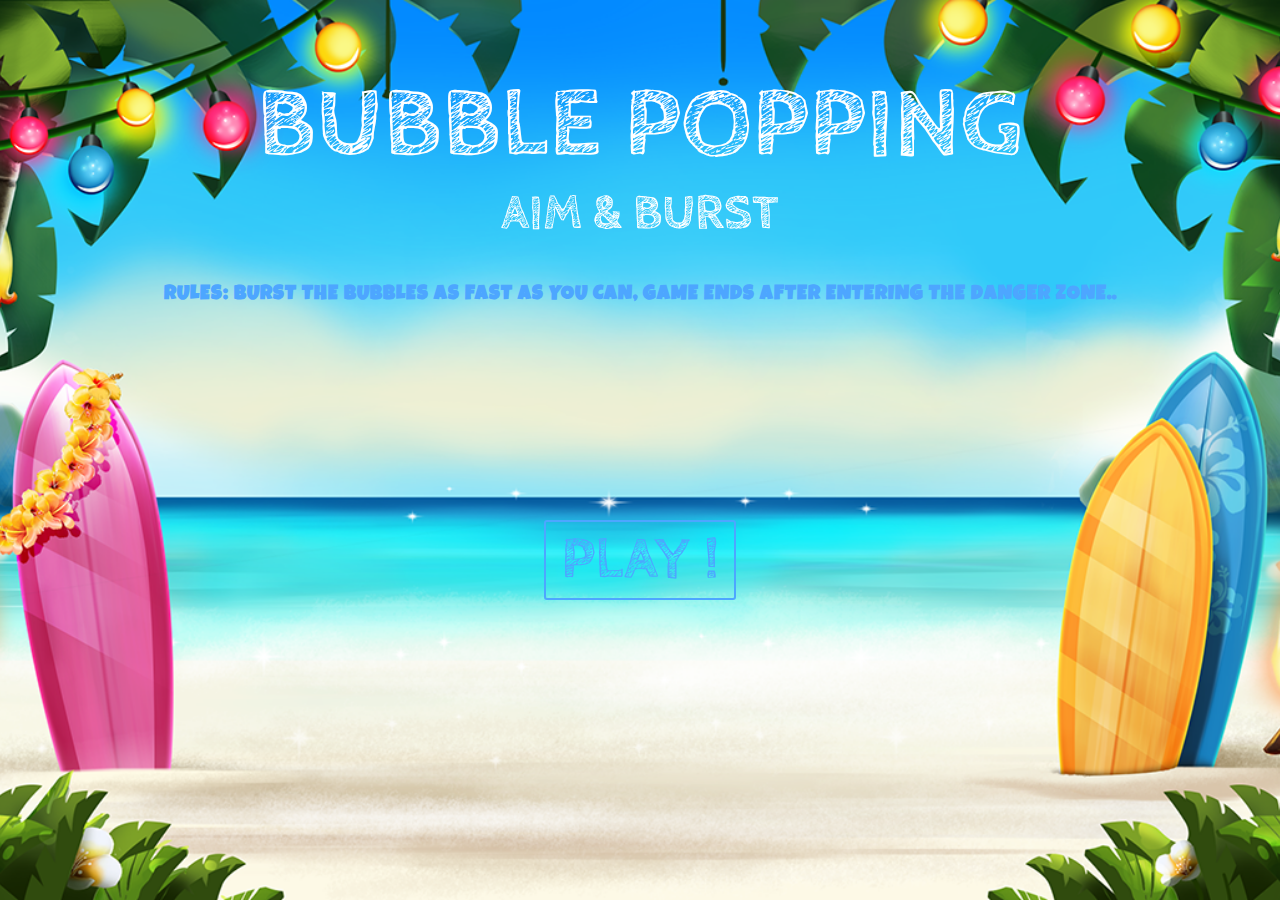
<file: index.html>
<!DOCTYPE html>
<html lang="en" dir="ltr">
  <head>
    <meta charset="utf-8">
    <meta content='width=device-width, initial-scale=1.0' name='viewport' />
    <link href="https://fonts.googleapis.com/css2?family=Cabin+Sketch:wght@700&display=swap" rel="stylesheet">
    <link href="https://fonts.googleapis.com/css2?family=Luckiest+Guy&display=swap" rel="stylesheet">
    <link rel="stylesheet" href="style.css">
    <title>BUBBLE BURST</title>
  </head>
  <body>
    <h1>BUBBLE POPPING</h1>
    <h2>AIM & BURST</h2>
    <p>
      RULES:
      BURST THE BUBBLES AS FAST AS YOU CAN,
      GAME ENDS AFTER ENTERING THE DANGER ZONE..

    </p>
    <div class="btn"><a href="game/game.html">PLAY !</a></div>
  </body>
</html>
</file>
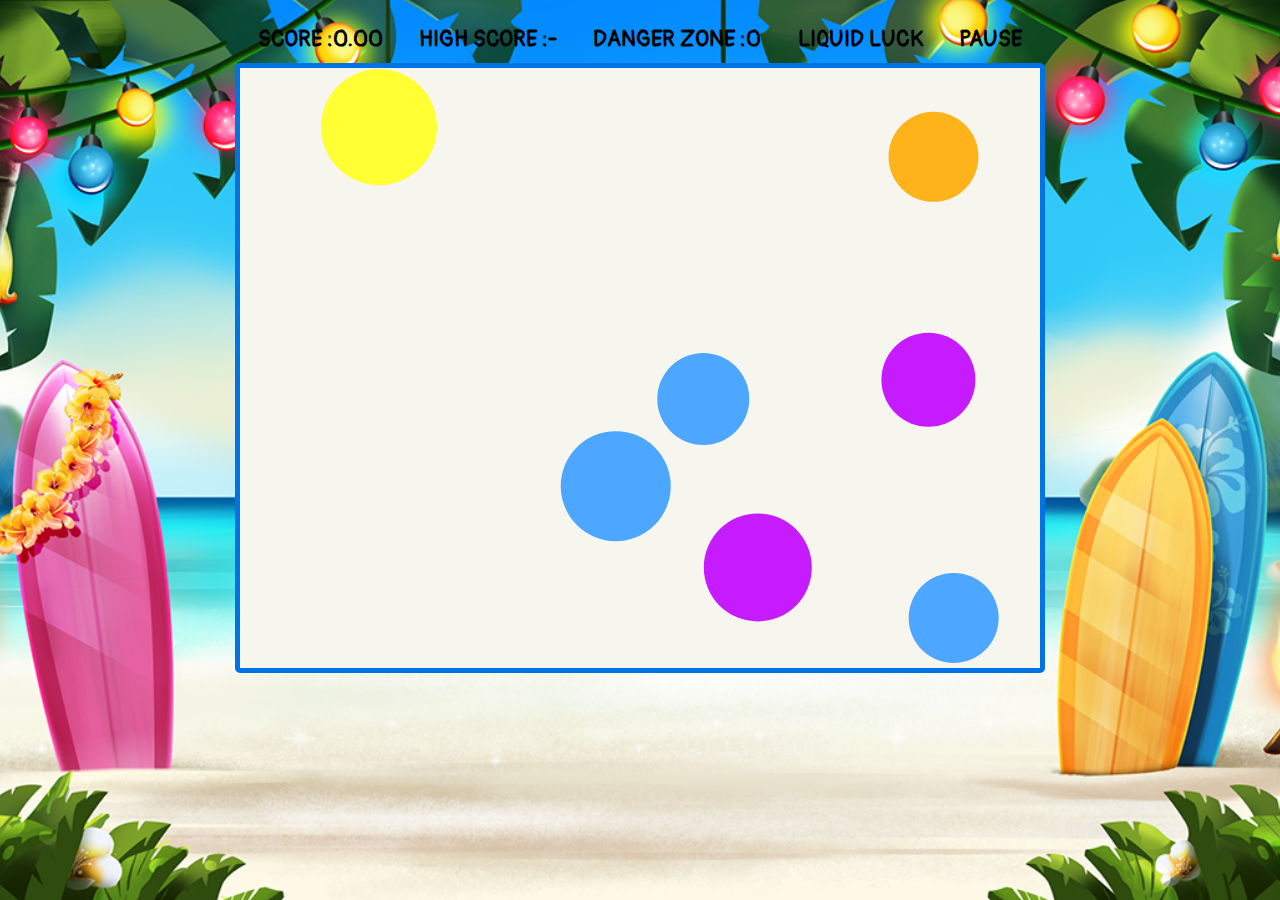
<file: game/game.html>
<!DOCTYPE html>
<html lang="en" dir="ltr">
  <head>
    <meta charset="utf-8">
    <title>BUBBLE BURST</title>
    <meta content='width=device-width, initial-scale=1.0' name='viewport' />
    <link href="https://fonts.googleapis.com/css2?family=Pangolin&display=swap" rel="stylesheet">
    <link rel="stylesheet" href="game.css">

  </head>
  <body onload="start()">
    <div class="container">
      <div class="item">SCORE :<span id="t">0.00</span></div>
      <div class="item">HIGH SCORE :<span id="hs">-</span></div>
      <div class="item">DANGER ZONE :<span id="dt">0</span></div>
      <div class="item" onclick="liquidluck()" >LIQUID LUCK</div>
      <div class="item" onclick="pause()" id="pause">PAUSE</div>
    </div>
    <canvas id="canvas" ></canvas>
    <p id="try" onclick="location.reload()">TRY AGAIN!</p>



    <script src="game.js" charset="utf-8"></script>

  </body>
</html>
</file>
<file: style.css>
body{
  background-image: url('game/bg.png');
  background-repeat: no-repeat;
  background-attachment: fixed;
  background-size: cover;
  width:100%;
  background-position: center center;
  margin: 0;
  padding: 0;

}
h1{
  font-weight: bolder;
  text-align: center;
  font-family: 'Cabin Sketch', cursive;

  color:white;
  font-size: 100px;
  margin-bottom: 0px;
}

h2{
  font-weight: bolder;
  text-align: center;
  font-family: 'Cabin Sketch', cursive;
  margin-top: 0px;

  color:white;
  font-size: 50px;

}

p{
  text-align: center;
  font-weight: bolder;
  font-size: 20px;
  font-family: 'Luckiest Guy', cursive;
  color: #4da6ff;
  letter-spacing: 1px;
}

.btn{
  position: relative;
  top: 200px;
  text-align: center;
}
a{
  text-align: center;
  padding:3px 15px;
  font-size: 60px;
  font-weight: bolder;
  border:2px solid #4da6ff;
  border-radius: 3px;
  font-family: 'Cabin Sketch', cursive;
  color: #4da6ff;
  text-decoration: none;
}

a:hover{
  color: white;
  background-color: #4da6ff;
  cursor: pointer;
}
</file>
<file: game/game.css>
canvas{
  border: 5px solid #0073e6;
  border-radius: 5px;
  display: block;
  margin:0px auto;
  padding:0;
  cursor: pointer;
  background-color: none;

}
body{
  background-image: url('bg.png');
  background-repeat: no-repeat;
  background-attachment: fixed;
  background-size: cover;
  width:100%;
  background-position: center center;
  margin: 0;
  padding: 0;

  overflow:hidden;
}
.container{
  width:800px;
  margin:15px auto 0px auto;
  display: grid;
  grid-template-columns: auto auto auto auto auto;
  cursor: pointer;
  font-family: 'Pangolin', cursive;
  color:black;

}
.item{
  text-align: center;
  font-size: 22px;
  padding:10px;
  font-weight: bolder;
}
#try{
  visibility: hidden;
  text-align: center;
  font-weight: bolder;
  font-family: 'Pangolin', cursive;
  font-size: 25px;
  margin:10px;
  cursor: pointer;

}
</file>
